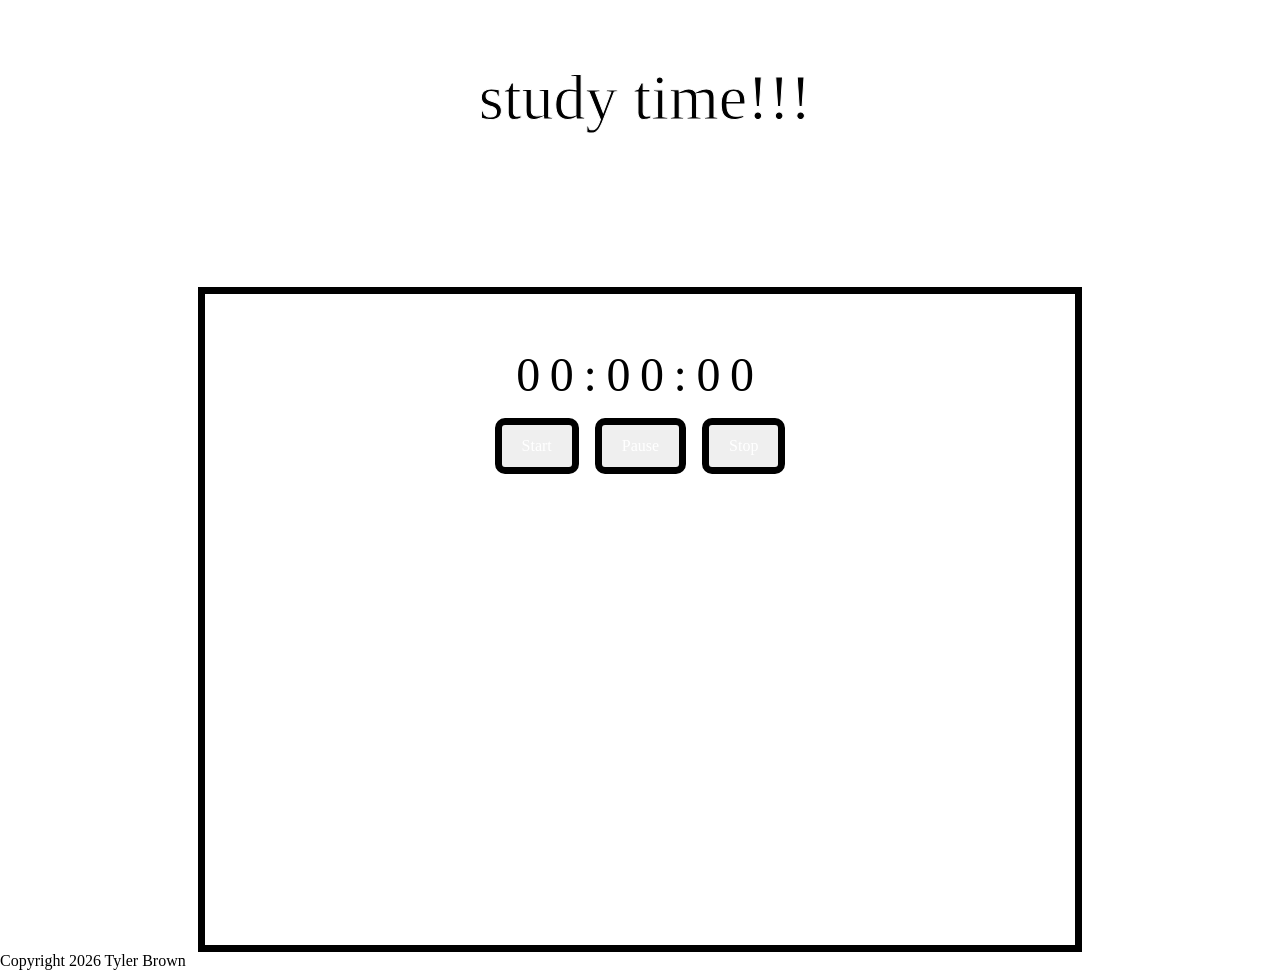
<file: index.html>
<html lang="en">
<head>
    <meta charset="UTF-8">
    <link rel="stylesheet" href="style.css">
<!-- Happy Cat Kaoani - https://www.cursors-4u.com/cursor/happy-cat-kaoani -->
    <link rel="stylesheet" href="https://cdn.cursors-4u.net/cursors/animated/happy-cat-kaoani-189d875d-32.css">
<!-- End www.Cursors-4U.com Code -->
    <link rel="preconnect" href="https://fonts.googleapis.com">
    <link rel="preconnect" href="https://fonts.gstatic.com" crossorigin>
    <link rel="icon" href="https://media.tumblr.com/34d62bea2af7fe0af39aa0fadef8df28/tumblr_inline_mnfe16Ctvk1qz4rgp.gif">
    <link href="https://fonts.googleapis.com/css2?family=DynaPuff:wght@400..700&family=Sniglet:wght@400;800&display=swap" rel="stylesheet">
    <title>Study Timer</title>
</head>
<body>

    <div class="container-one">
        <div id="name">
            <div class="tumblrwob"><span class="wobble">s</span><span class="wobble">t</span><span class="wobble">u</span><span class="wobble">d</span><span class="wobble">y</span><span class="wobble"> </span><span class="wobble">t</span><span class="wobble">i</span><span class="wobble">m</span><span class="wobble">e</span><span class="wobble">!</span><span class="wobble">!</span><span class="wobble">!</span></div>
        </div>
    </div>

    <nav class="site-nav" aria-label="Site navigation">
        <a href="index.html" class="nav-link">Timer</a>
        <a href="animals.html" class="nav-link">Animals</a>
        <a href="other.html" class="nav-link">Other</a>
    </nav>

    <div class="container">
        <div class="stopwatch">
            <div id="stopwatch-display">00:00:00</div>
            <div class="stopwatch-buttons">
                <button id="start-btn" type="button">Start</button>
                <button id="pause-btn" type="button">Pause</button>
                <button id="stop-btn" type="button">Stop</button>
            </div>
        </div>
    </div>

    <footer>
        <p>Copyright 2026 Tyler Brown</p>
    </footer>

    <script src="scripts/timer.js"></script>
    <script src="scripts/disableclick.js"></script>
</body>
</html>
</file>
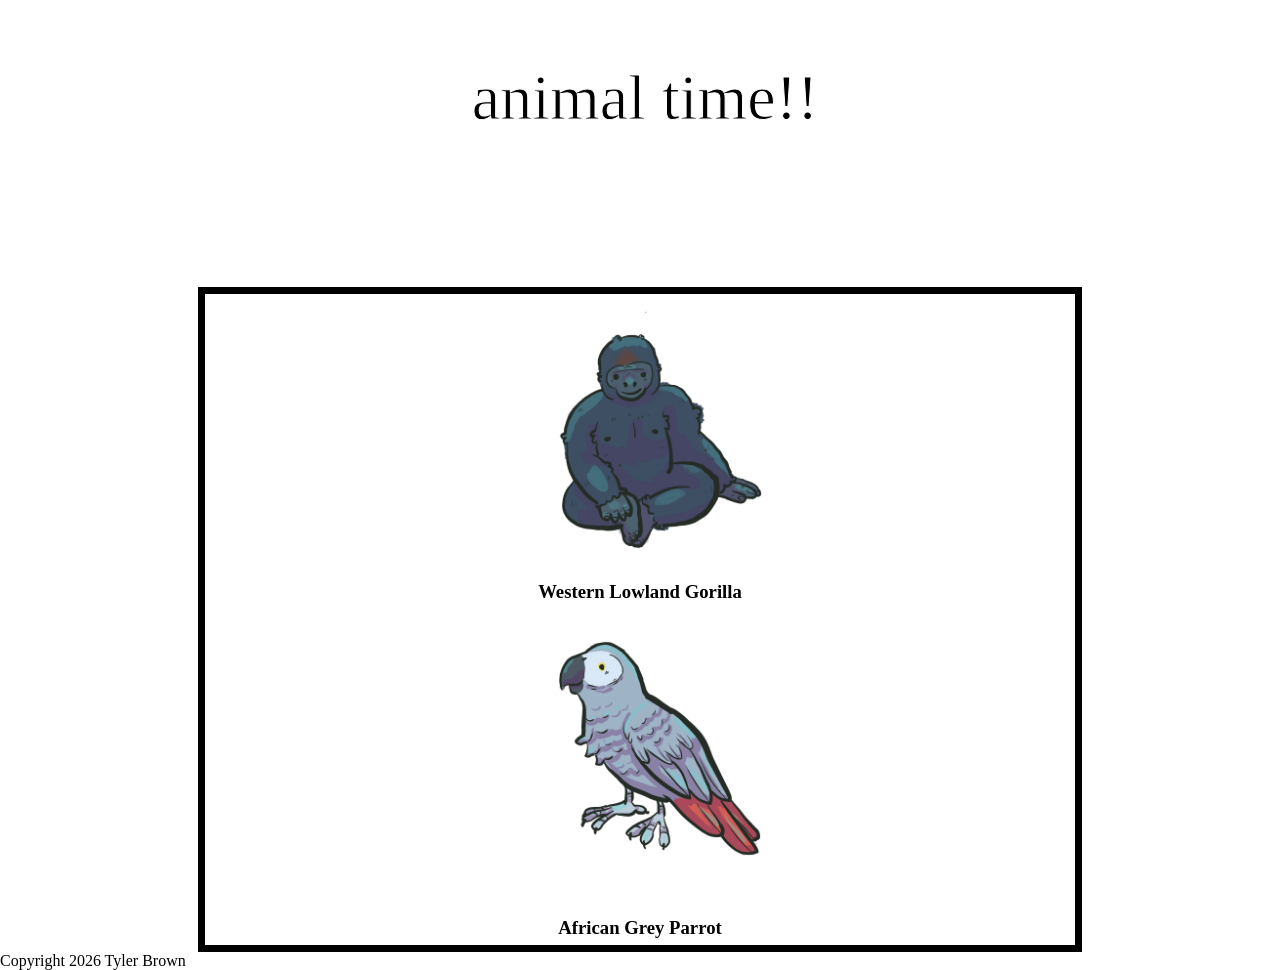
<file: animals.html>
<html lang="en">
<head>
    <meta charset="UTF-8">
    <link rel="stylesheet" href="style.css">
<!-- Happy Cat Kaoani - https://www.cursors-4u.com/cursor/happy-cat-kaoani -->
    <link rel="stylesheet" href="https://cdn.cursors-4u.net/cursors/animated/happy-cat-kaoani-189d875d-32.css">
<!-- End www.Cursors-4U.com Code -->
    <link rel="preconnect" href="https://fonts.googleapis.com">
    <link rel="preconnect" href="https://fonts.gstatic.com" crossorigin>
    <link rel="icon" href="https://media.tumblr.com/34d62bea2af7fe0af39aa0fadef8df28/tumblr_inline_mnfe16Ctvk1qz4rgp.gif">
    <link href="https://fonts.googleapis.com/css2?family=DynaPuff:wght@400..700&family=Sniglet:wght@400;800&display=swap" rel="stylesheet">
    <title>Study Timer</title>
</head>
<body>

    <div class="container-one">
        <div id="name">
            <div class="tumblrwob"><span class="wobble">a</span><span class="wobble">n</span><span class="wobble">i</span><span class="wobble">m</span><span class="wobble">a</span><span class="wobble">l</span><span class="wobble"> </span><span class="wobble">t</span><span class="wobble">i</span><span class="wobble">m</span><span class="wobble">e</span><span class="wobble">!</span><span class="wobble">!</span></div>
        </div>
    </div>

    <nav class="site-nav" aria-label="Site navigation">
        <a href="index.html" class="nav-link">Timer</a>
        <a href="animals.html" class="nav-link">Animals</a>
        <a href="other.html" class="nav-link">Other</a>
    </nav>

    <main>
        <div class="container">
            <img src="media/gorilla.png" class="spinnable" id="gorilla" alt="clip art image of a gorilla" onclick="play('gorilla-audio')">
            <audio src="media/gorilla-roar.mp3" id="gorilla-audio"></audio>
            <h3 class="img-label">Western Lowland Gorilla</h3>

            <img src="media/parrot.png" class="spinnable" id="parrot" alt="art image of a parrot" onclick="play('parrot-audio')">
            <audio src="media/parrot.mp3" id="parrot-audio"></audio>
            <h3 class="img-label">African Grey Parrot</h3>
        </div>
    </main>


    <footer>
        <p>Copyright 2026 Tyler Brown</p>
    </footer>

    <script src="scripts/animals.js"></script>
    <script src="scripts/disableclick.js"></script>
</body>
</html>
</file>
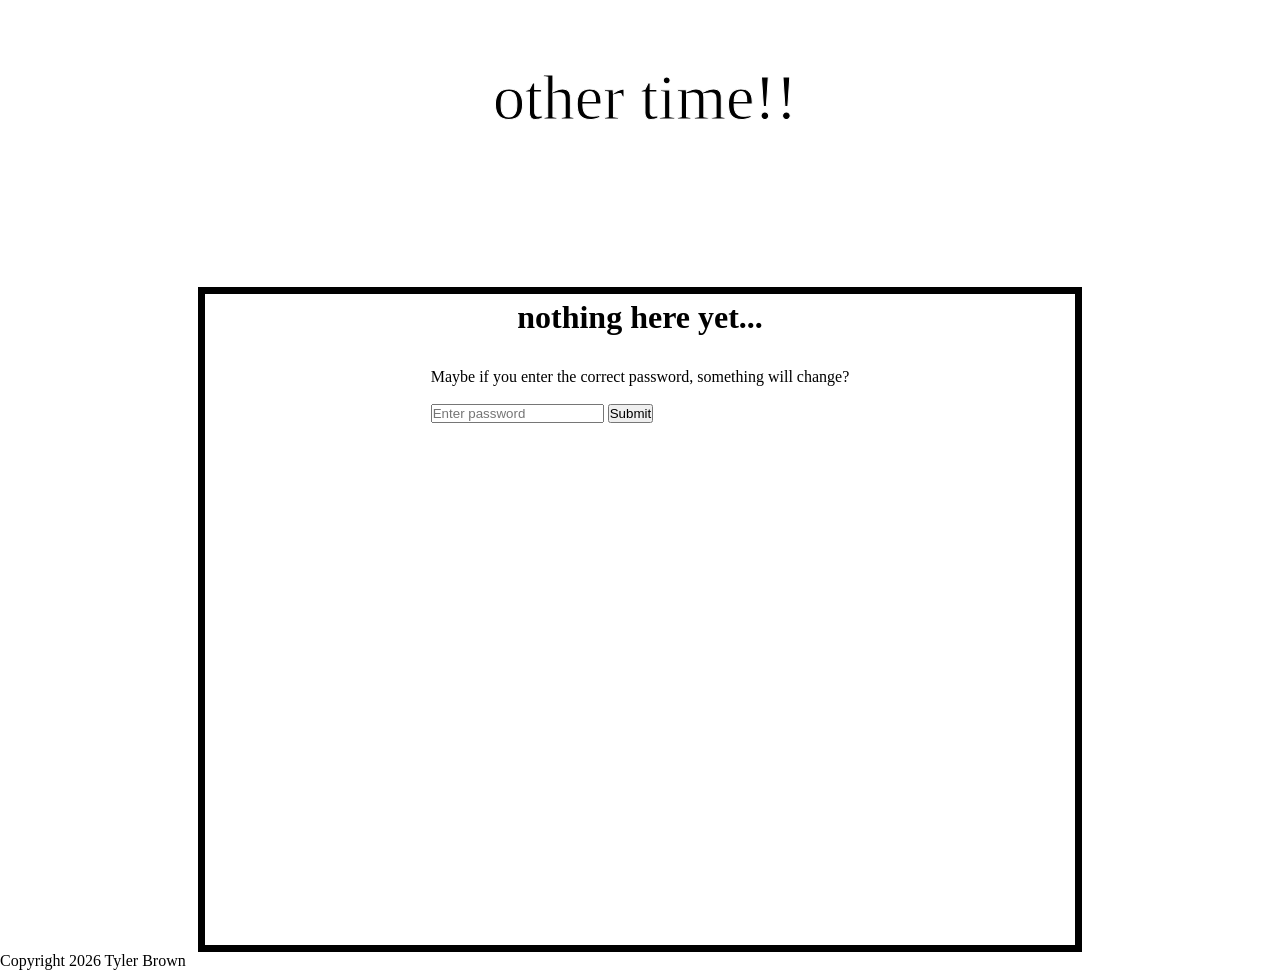
<file: other.html>
<html lang="en">
<head>
    <meta charset="UTF-8">
    <meta name="viewport" content="width=device-width, initial-scale=1.0">
    <link rel="stylesheet" href="style.css">
    <link rel="preconnect" href="https://fonts.googleapis.com">
    <link rel="preconnect" href="https://fonts.gstatic.com" crossorigin>
    <link href="https://fonts.googleapis.com/css2?family=DynaPuff:wght@400..700&family=Sniglet:wght@400;800&display=swap" rel="stylesheet">
    <title>Study Timer</title>
</head>
<body>

    <div class="container-one">
        <div id="name">
            <div class="tumblrwob"><span class="wobble">o</span><span class="wobble">t</span><span class="wobble">h</span><span class="wobble">e</span><span class="wobble">r</span><span class="wobble"> </span><span class="wobble">t</span><span class="wobble">i</span><span class="wobble">m</span><span class="wobble">e</span><span class="wobble">!</span><span class="wobble">!</span></div>
        </div>
    </div>

    <nav class="site-nav" aria-label="Site navigation">
        <a href="index.html" class="nav-link">Timer</a>
        <a href="animals.html" class="nav-link">Animals</a>
        <a href="other.html" class="nav-link">Other</a>
    </nav>

    <div class="container">
        <div class="content">
            <h1>nothing here yet...</h1>
        </div>

        <div class="content">
            <p>Maybe if you enter the correct password, something will change?</p>
            <br>
            <input type="text" id="password" class="btn" placeholder="Enter password">
            <button id="submit" class="btn">Submit</button>
        </div>

        <div id="hidden">
            <p>Hello Baby! I love you so so SO very much my sweetpea. You are my favorite person ever and I love everything that you do for me. Every single day, I am so happy to be with you and have you with me. You have lit up my life in so many ways. I don't even think I could ever truly express to you how much I appreciate you. I hope you enjoy this little website I've made for you. I tried to make it as fun as possible, and I'll probably add more features as I think of them. Even if I can help you by giving you a little stopwatch website for you to use while studying, I'll do it for you. You are my soulmate and I absolutely adore you. BELIEVE IN YOURSELF BABY 2!!! -TRB
            </p>
        </div>
    
    </div>

    <script src="scripts/password.js"></script>

    <footer>
        <p>Copyright 2026 Tyler Brown</p>
    </footer>

    <script src="scripts/disableclick.js"></script>
</body>
</html>
</file>
<file: style.css>
/* Reset and base styles */
* {
    margin: 0;
    padding: 0;
    box-sizing: border-box;
}

html {
    overflow: scroll;
    overflow-x: hidden;
}

::-webkit-scrollbar {
    width: 0;
    background: transparent;
}

::-webkit-scrollbar-thumb {
    background: transparent;
}

::-moz-selection {
    background: #f7abcf;
    color: #FFFFFF;
}

 @font-face{font-family: 'pixel'; src:local('04b24'), url('http://static.tumblr.com/zm7jcjw/dtClscghb/04b_24__.ttf') format('woff');}

body {
    background-image: url('https://media.tumblr.com/0325a1cd006eb2eb3a7852cbe07b236e/tumblr_inline_mjxa6vFgLP1qz4rgp.gif');
    background-attachment: fixed;
    background-repeat: repeat;
    overflow: hidden;
    font-family: pixel;
}

.container {
    border-width:7px;
border-style:solid;
border-image: url("https://foollovers.com/mat/baf/heart/he32-012-c.gif") 7 fill round;
    background-image: url(https://www.glitter-graphics.com/images/t/b/100x100/2728/2728597xpdvfoj0d4.webp);
    margin: auto;
    width: 884px;
    height: 665px;
    position: relative;
    padding: 5px;
    z-index: 4;
    display: flex;
    flex-direction: column;
    align-items: center;
    gap: 2rem;
}

.container img {
    width: 250px;
}

.container-one {
    border-width: 1px;
    border-style: solid;
    border-color: white;
    background-image: url('https://www.glitter-graphics.com/images/t/b/100x100/2728/2728597xpdvfoj0d4.webp');
    background-repeat: repeat;
    width: 880px;
    position: relative;
    left: 0;
    margin: 0 auto;
    height: 170px;
    box-shadow: 0 0 8px 8px white inset;
    z-index: 5;
}

.site-nav {
    display: flex;
    justify-content: center;
    align-items: center;
    flex-wrap: wrap;
    gap: 1.5rem;
    width: min(880px, calc(100% - 2rem));
    margin: 1rem auto 2rem;
    padding: 0.75rem 1rem;
}

.nav-link {
    padding: 0.6rem 1rem;
    border-width: 4px;
    border-style: solid;
    border-image: url("https://foollovers.com/mat/menu05/51a-none.gif") 9 fill round;
    background: rgba(255,255,255,0.12);
    color: #ffffff;
    font-family: inherit;
    font-size: 1rem;
    text-decoration: none;
    text-align: center;
    transition: transform 0.2s ease, background 0.2s ease;
}

.nav-link:hover {
    background: rgba(255,255,255,0.24);
    transform: translateY(-1px);
}

#hidden {
    display: none;
}

#name {
    font-size: 2em;
    -webkit-text-stroke: 1px white;
    color: black;
    margin-top: 60px;
    margin-left: 10px;
}

.tumblrwob {
display:flex;
flex-wrap:wrap;
justify-content:center;
white-space:pre;
font-size: 2em;
width: 100%;
}

.wobble:nth-child(4n+1) {
-webkit-animation:tumblrwobble 4s ease-in-out -.5s infinite;
animation:tumblrwobble 4s ease-in-out -.5s infinite
}

@keyframes tumblrwobble{
0%  { transform:translateY(5%) skew(3deg) }
25% { transform:translateY(-5%) }
50% { transform:translateY(5%) skew(-3deg) }
75% { transform:translateY(-5%) }
to { transform:translateY(5%) skew(3deg) }
}

@-webkit-keyframes tumblrwobble{
0%  { transform:translateY(5%) skew(3deg) }
25% { transform:translateY(-5%) }
50% { transform:translateY(5%) skew(-3deg) }
75% { transform:translateY(-5%) }
to { transform:translateY(5%) skew(3deg) }
}

.wobble:nth-child(4n+2){
-webkit-animation:tumblrwobble 4s ease-in-out -1s infinite;
animation:tumblrwobble 4s ease-in-out -1s infinite;
}

.wobble:nth-child(4n+3){
-webkit-animation:tumblrwobble 4s ease-in-out -1.5s infinite;
animation:tumblrwobble 4s ease-in-out -1.5s infinite;
}

.wobble:nth-child(4n){
-webkit-animation:tumblrwobble 4s ease-in-out 0s infinite;
animation:tumblrwobble 4s ease-in-out 0s infinite;
}

.stopwatch {
    margin: 2rem auto;
    width: fit-content;
    text-align: center;
    color: #000000;
}

#stopwatch-display {
    font-size: 3rem;
    letter-spacing: 0.2em;
    margin: 1rem 0;
}

.stopwatch-buttons {
    display: flex;
    flex-wrap: wrap;
    justify-content: center;
    gap: 1rem;
}

.stopwatch-buttons button {
    padding: 0.75rem 1.25rem;
    border-width:7px;
border-style:solid;
border-image: url("https://foollovers.com/mat/menu05/51a-none.gif") 9 fill round;
    color: #ffffff;
    font-family: inherit;
    font-size: 1rem;
    cursor: pointer;
    border-radius: 10px;
    transition: background 0.2s ease, transform 0.2s ease;
}

.stopwatch-buttons button:hover {
    background: rgba(255, 255, 255, 0.24);
    transform: translateY(-1px);
}

.stopwatch-buttons button:focus {
    outline: none;
    box-shadow: 0 0 0 3px rgba(255, 255, 255, 0.2);
}
</file>
